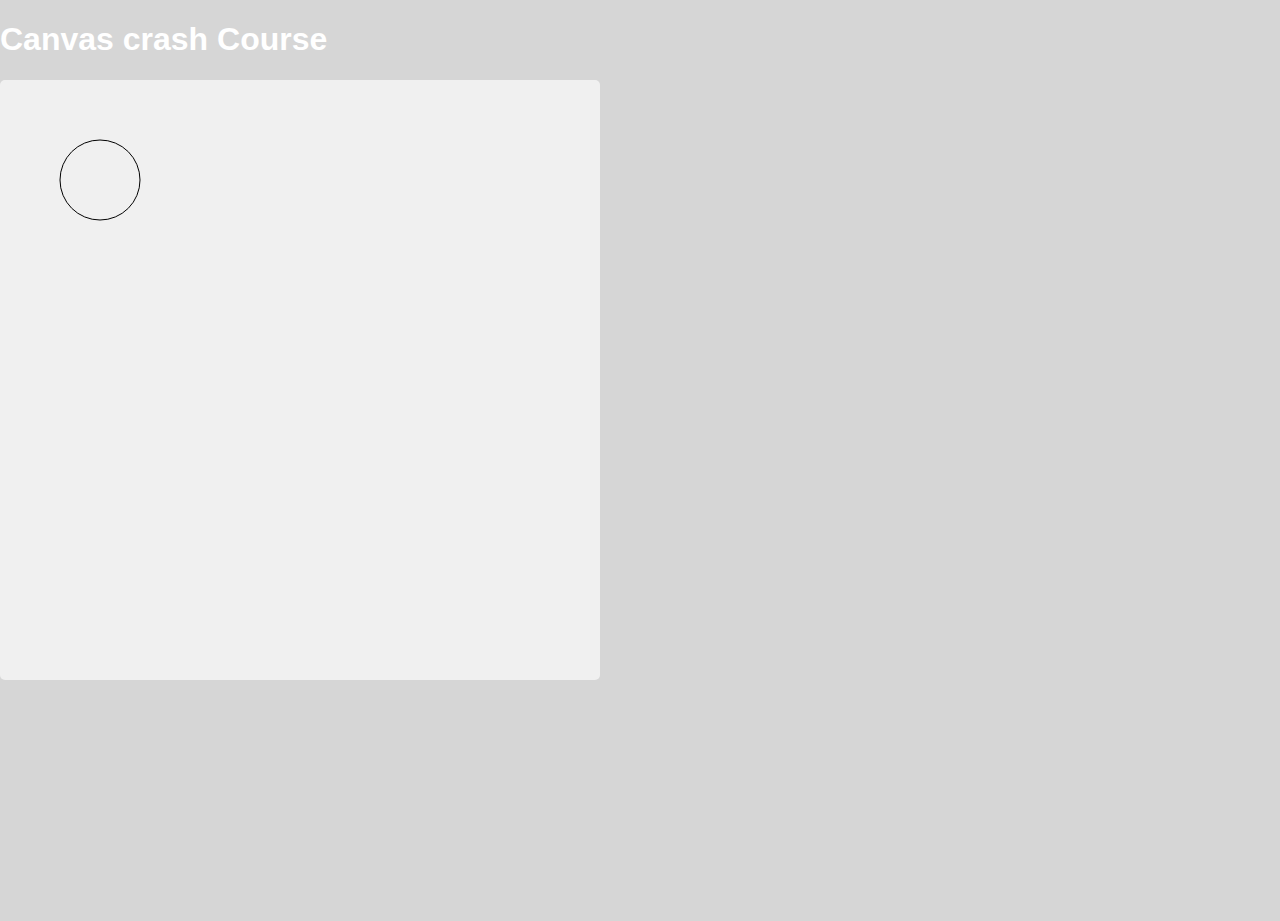
<file: arc.html>
<!DOCTYPE html>
<html lang="en">
<head>
    <meta charset="UTF-8">
    <meta name="viewport" content="width=device-width, initial-scale=1.0">
    <title>arc</title>
</head>
<body>

    <link rel="stylesheet" href="arc.css"/>
        <h1>Canvas crash Course</h1>
    <canvas id="canvas" width="600" height="600"></canvas>
    <script src="arc.js"></script>
</body>
</html>
</file>
<file: arc.css>
*{
    box-sizing: border-box;
}

body{
    background-color:#3333;
    color:#ffff;
    flex-direction:column;
    align-items:center;
    font-family:Arial, Helvetica, sans-serif;
    min-height:100vh;
    margin:0;
}

#canvas{
    background:#f0f0f0;
    border-radius:5px;
}
</file>
